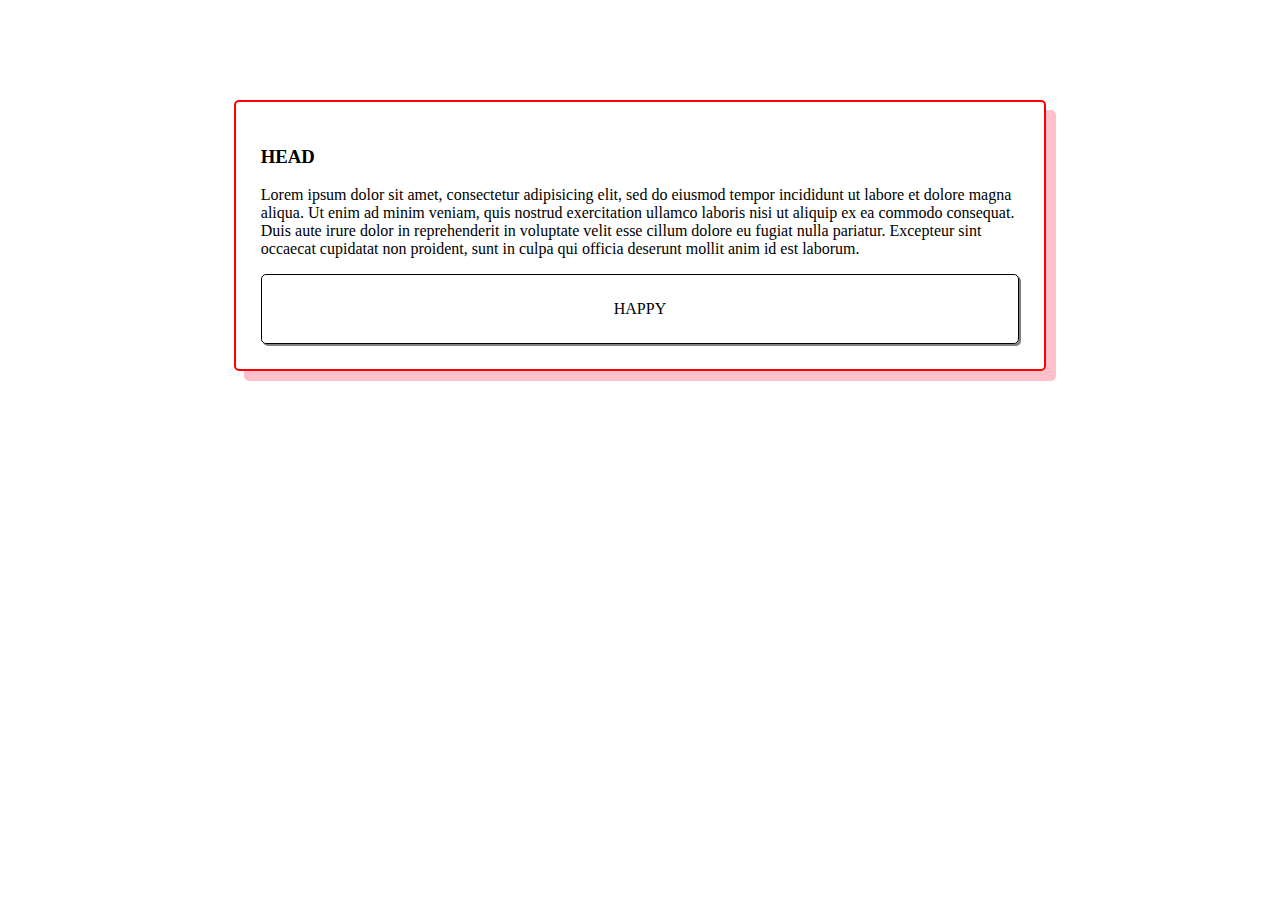
<file: test1.html>
<!DOCTYPE html>
<html>
<head>
	<title>test1</title>
	<meta charset="utf-8">
	<meta name="viewport" content="width=device-width,initial-scale=1">
	<style> @import "test1.css" </style>
</head>
<body>
<div class="klong">
	<h3> HEAD </h3>
	<p>
		Lorem ipsum dolor sit amet, consectetur
		adipisicing elit, sed do eiusmod
	tempor incididunt ut labore et dolore magna aliqua. Ut enim ad minim veniam,
	quis nostrud exercitation ullamco laboris nisi ut aliquip ex ea commodo
	consequat. Duis aute irure dolor in reprehenderit in voluptate velit esse
	cillum dolore eu fugiat nulla pariatur. Excepteur sint occaecat cupidatat non
	proident, sunt in culpa qui officia deserunt mollit anim id est laborum.
	</p>
	<div class="botton">
		HAPPY
	</div>
</div>
</body>
</html>
</file>
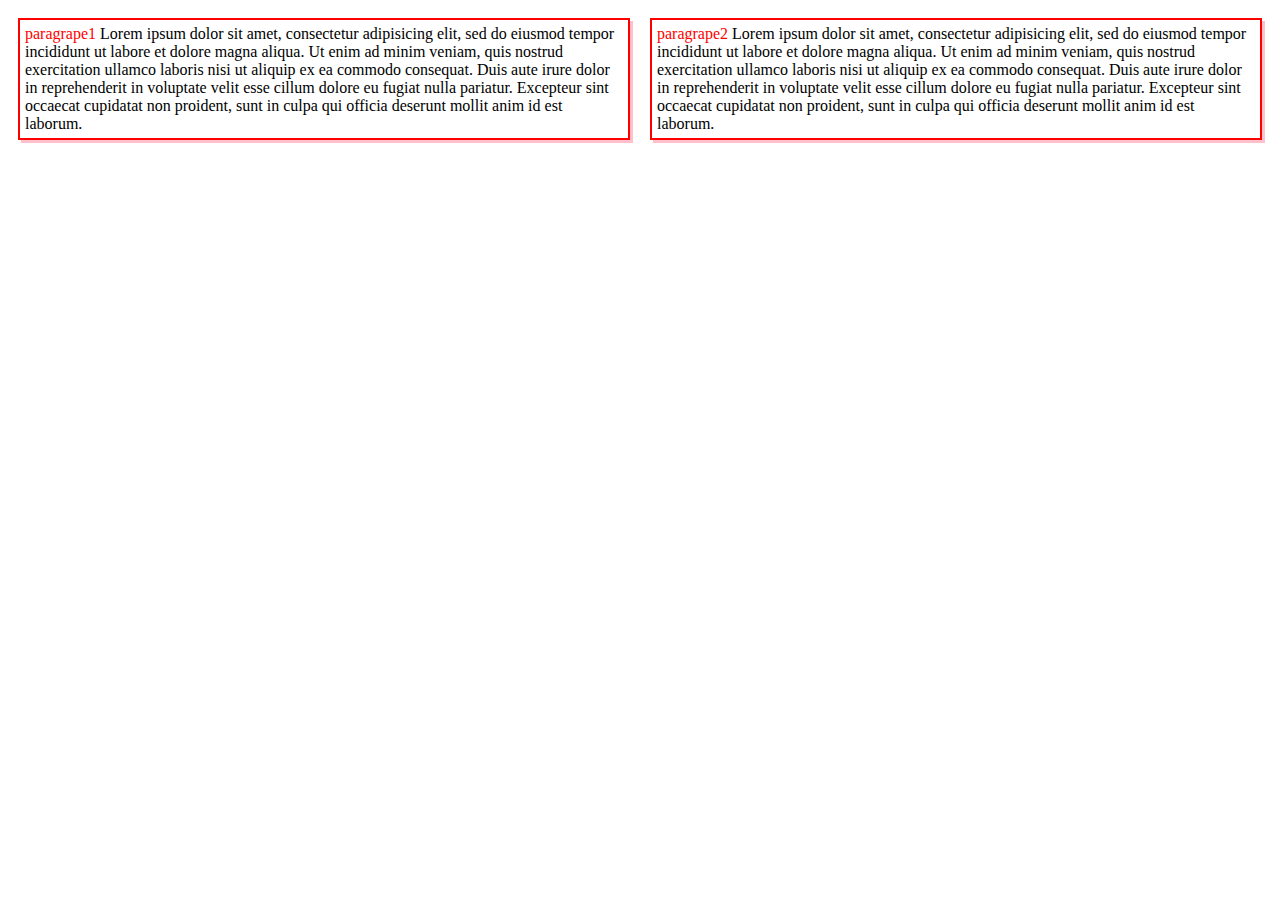
<file: test2.html>
<!DOCTYPE html>
<html>
<head>
	<meta charset="utf-8">
	<meta name="viewport" content="width = divice-width">
	<title>test2</title>
	<style>
		@import "test2.css"
	</style>
</head>
<body>
	<div class="tard">
		<div class="klong">
			<span>paragrape1</span> Lorem ipsum dolor sit amet, consectetur adipisicing elit, sed do eiusmod
			tempor incididunt ut labore et dolore magna aliqua. Ut enim ad minim veniam,
			quis nostrud exercitation ullamco laboris nisi ut aliquip ex ea commodo
			consequat. Duis aute irure dolor in reprehenderit in voluptate velit esse
			cillum dolore eu fugiat nulla pariatur. Excepteur sint occaecat cupidatat non
			proident, sunt in culpa qui officia deserunt mollit anim id est laborum.
		</div>
	</div>
	<div class="tard">
		<div class="klong">
			<span>paragrape2</span> Lorem ipsum dolor sit amet, consectetur adipisicing elit, sed do eiusmod
			tempor incididunt ut labore et dolore magna aliqua. Ut enim ad minim veniam,
			quis nostrud exercitation ullamco laboris nisi ut aliquip ex ea commodo
			consequat. Duis aute irure dolor in reprehenderit in voluptate velit esse
			cillum dolore eu fugiat nulla pariatur. Excepteur sint occaecat cupidatat non
			proident, sunt in culpa qui officia deserunt mollit anim id est laborum.
		</div>
	</div>
</body>
</html>
</file>
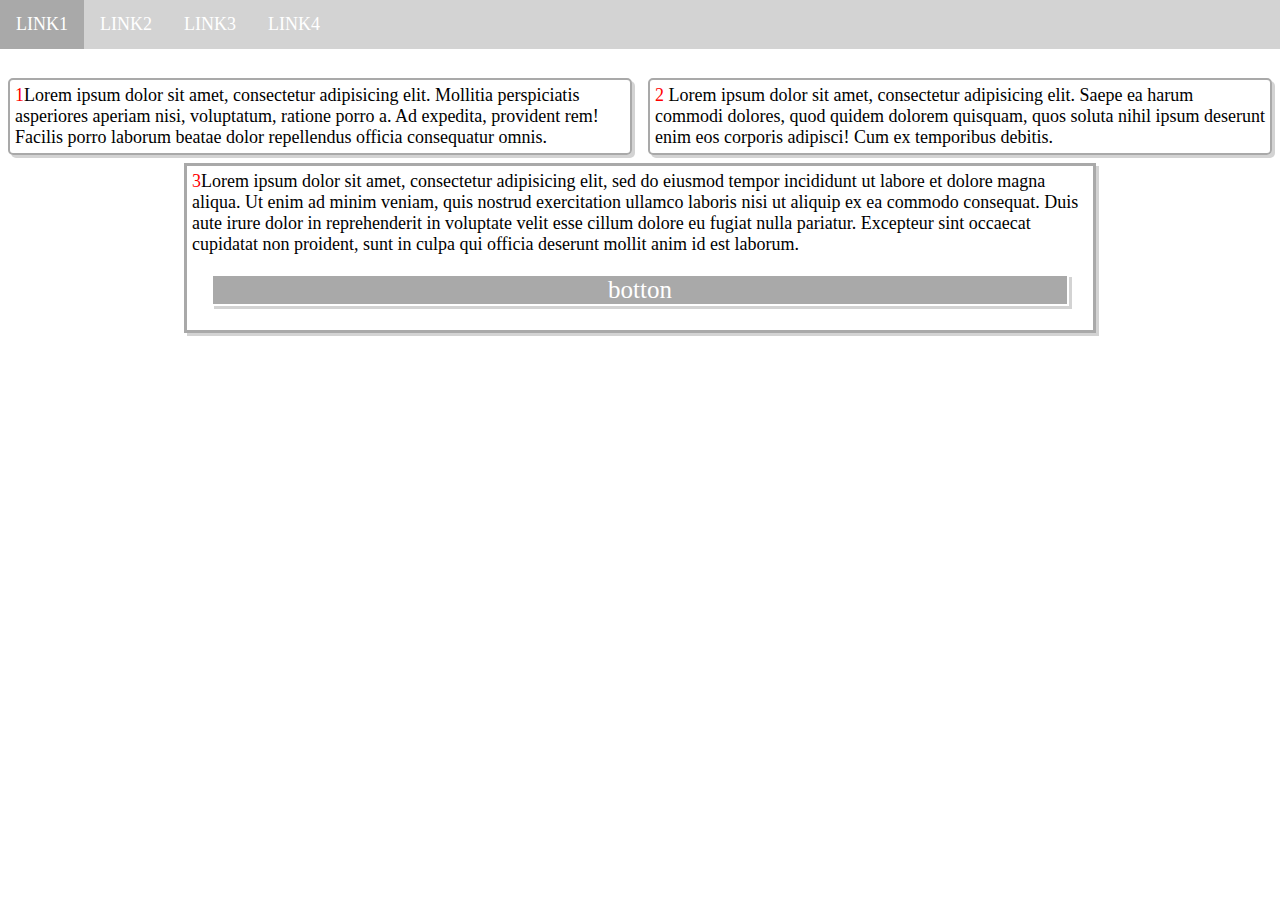
<file: test3.html>
<!DOCTYPE html>
<html lang="en">
<head>
  <meta charset="UTF-8">
  <meta name="viewport" content="width=device-width, initial-scale=1.0">
  <meta http-equiv="X-UA-Compatible" content="ie=edge">
  <title>Document</title>
  <link rel="stylesheet" href="test3.css">
</head>
<body>
  <div class="manu">
    <div class="mhead">
        MANU
    </div>
    <ul class="mlist">
      <li>LINK1</li>
      <li>LINK2</li>
      <li>LINK3</li>
      <li>LINK4</li>
    </ul>
  </div>
  <br>

  <div class="tard">
    <div class="klong">
      <span>1</span>Lorem ipsum dolor sit amet, consectetur adipisicing elit. Mollitia
      perspiciatis asperiores aperiam nisi, voluptatum, ratione porro a. Ad
      expedita, provident rem! Facilis porro laborum beatae dolor repellendus
      officia consequatur omnis.
    </div>
  </div>
  <div class="tard">
    <div class="klong">
    <span>2</span>  Lorem ipsum dolor sit amet, consectetur adipisicing elit. Saepe ea harum
      commodi dolores, quod quidem dolorem quisquam, quos soluta nihil ipsum
      deserunt enim eos corporis adipisci! Cum ex temporibus debitis.
    </div>
  </div>

  <div class="v">
    <span>3</span>Lorem ipsum dolor sit amet, consectetur adipisicing elit, sed do eiusmod
    tempor incididunt ut labore et dolore magna aliqua. Ut enim ad minim
    veniam, quis nostrud exercitation ullamco laboris nisi ut aliquip ex ea
    commodo consequat. Duis aute irure dolor in reprehenderit in voluptate
    velit esse cillum dolore eu fugiat nulla pariatur. Excepteur sint occaecat
    cupidatat non proident, sunt in culpa qui officia deserunt mollit anim id
    est laborum.
    <div class="bot">botton</div>
  </div>

</body>
</html>
</file>
<file: test3.css>
.manu{
  background-color: darkgray;
  overflow: auto;
  /* border: solid 1px; */
}
body{
    margin: 0;
    font-size: 18px;
}
.mlist{
  margin-top: 0;
  padding-left: 0;
  color: white;
}
.mlist li{
  list-style: none;
  float: left;
  padding: 14px 16px;
  /* border: solid 1px; */
}
.mhead{
  float: right;
  padding: 14px 25px;
  /* border: solid 1px; */
  display:none;
  color: white;
}
.mlist li:hover{
  background-color: darkgray;
}
.manu:hover{
  background-color: lightgray;
}
@media (max-width:400px) {
  .mlist{
    display: none;
  }
  .mhead{
    display: block;
  }
  .manu:hover .mlist{
    display: block;
    position: absolute;
    right: 10px;
    box-shadow: 2px 2px darkgray;
    top: 49px
  }

  .mlist li{
    float: none;
    background-color: lightgray;
  }
}
span{
  color: red;
}
.klong{
  border: solid 2px darkgray;
  border-radius: 5px;
  box-shadow: 3px 3px lightgray;
  padding: 5px;
  margin: 8px;
  float: left;
}
.tard{
  width: 50%;
  float: left;
}
@media (max-width : 400px) {
  .tard{
    /* width: 50%;
    float: left; */
    float: none;
    width: 100%;
  }
}
.v{
  border: solid 3px darkgray;
  box-shadow: 3px 3px lightgray;
  width: 70%;
  margin: auto;
  padding: 5px;
  overflow: auto;
}
.bot{
  color: white;
  background-color: darkgray;
  box-shadow: 3px 3px lightgray;
  border: solid 2px ;
  text-align: center;
  font-size: 25px;
  margin: 19px;
}
.bot:hover{
  background-color: lightgray;
  color: darkgray;
  box-shadow: 3px 3px darkgray;
}
</file>
